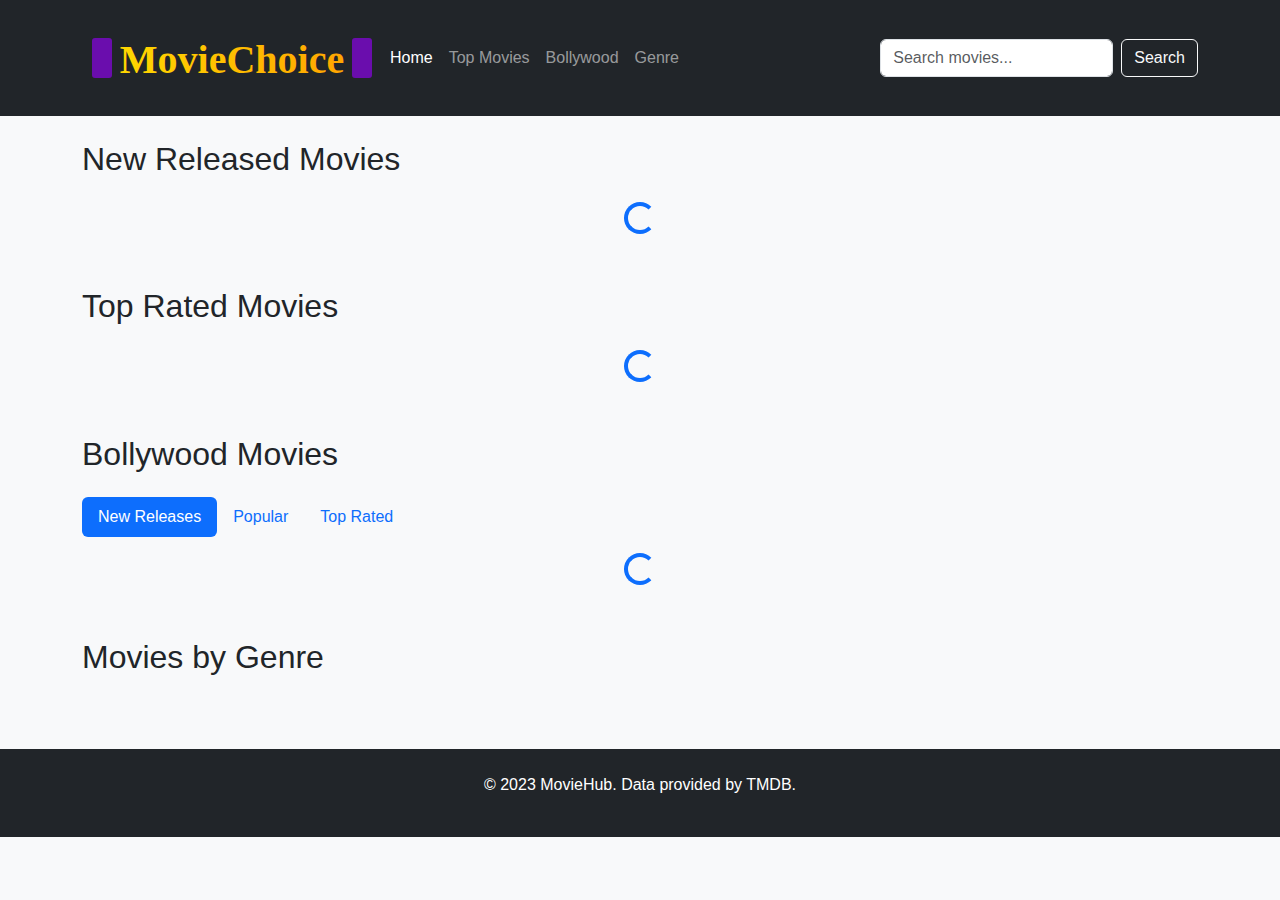
<file: index.html>
<!DOCTYPE html>
<html lang="en">
<head>
    <meta charset="UTF-8">
    <meta name="viewport" content="width=device-width, initial-scale=1.0">
    <title>MovieChoice - Your Film Guide</title>
    <link href="https://cdn.jsdelivr.net/npm/bootstrap@5.3.0/dist/css/bootstrap.min.css" rel="stylesheet">
    <link rel="stylesheet" href="css/style.css">
</head>
<body>
    <nav class="navbar navbar-expand-lg navbar-dark bg-dark">
        <div class="container">
            <svg width="300" height="100" viewBox="0 0 300 100">
  <defs>
    <linearGradient id="gold" x1="0%" y1="0%" x2="100%" y2="0%">
      <stop offset="0%" style="stop-color:#FFD700"/>
      <stop offset="100%" style="stop-color:#FFA500"/>
    </linearGradient>
  </defs>
  
  <!-- Film Strip Brackets -->
  <rect x="10" y="30" width="20" height="40" fill="#6A0DAD" rx="3"/>
  <rect x="270" y="30" width="20" height="40" fill="#6A0DAD" rx="3"/>
  
  <!-- Text -->
  <text x="150" y="65" font-family="Montserrat" font-weight="700" 
        font-size="40" fill="url(#gold)" text-anchor="middle">
    MovieChoice
  </text>
</svg>
            <div class="collapse navbar-collapse">
                <ul class="navbar-nav me-auto">
                    <li class="nav-item"><a class="nav-link active" href="#">Home</a></li>
                    <li class="nav-item"><a class="nav-link" href="#top-movies">Top Movies</a></li>
                    <li class="nav-item"><a class="nav-link" href="#bollywood-movies">Bollywood</a></li>
                    <li class="nav-item"><a class="nav-link" href="#movies-by-genre">Genre</a></li>
                </ul>
                <form id="search-form" class="d-flex">
                    <input id="search-input" class="form-control me-2" type="search" placeholder="Search movies...">
                    <button class="btn btn-outline-light" type="submit">Search</button>
                </form>
            </div>
        </div>
    </nav>

    <main class="container my-4">
        <section id="featured">
            <h2 class="mb-4">New Released Movies</h2>
            <div class="row" id="featured-movies">
                <!-- Movies load here -->
                <div class="col-12 text-center">
                    <div class="spinner-border text-primary" role="status">
                        <span class="visually-hidden">Loading...</span>
                    </div>
                </div>
            </div>
        </section>

        <section id="top-movies" class="mt-5">
            <h2 class="mb-4">Top Rated Movies</h2>
            <div class="row" id="top-rated-movies">
                <!-- Movies load here -->
                <div class="col-12 text-center">
                    <div class="spinner-border text-primary" role="status">
                        <span class="visually-hidden">Loading...</span>
                    </div>
                </div>
            </div>
        </section>

        <section id="bollywood-movies" class="mt-5">
            <h2 class="mb-4">Bollywood Movies</h2>
            <div class="row mb-3">
                <div class="col-12">
                    <ul class="nav nav-pills" id="bollywood-tabs">
                        <li class="nav-item">
                            <button class="nav-link active" id="bollywood-new-tab" data-type="new">New Releases</button>
                        </li>
                        <li class="nav-item">
                            <button class="nav-link" id="bollywood-popular-tab" data-type="popular">Popular</button>
                        </li>
                        <li class="nav-item">
                            <button class="nav-link" id="bollywood-top-tab" data-type="top">Top Rated</button>
                        </li>
                    </ul>
                </div>
            </div>
            <div class="row" id="bollywood-movies-container">
                <!-- Bollywood movies load here -->
                <div class="col-12 text-center">
                    <div class="spinner-border text-primary" role="status">
                        <span class="visually-hidden">Loading...</span>
                    </div>
                </div>
            </div>
        </section>

        <section id="movies-by-genre" class="mt-5">
            <h2 class="mb-4">Movies by Genre</h2>
            <div id="genre-tabs" class="mb-4">
                <!-- Genre tabs will be loaded here -->
            </div>
            <div id="genre-movies-container" class="row">
                <!-- Movies will be loaded here -->
            </div>
        </section>
    </main>

    <footer class="bg-dark text-white py-4 mt-5">
        <div class="container text-center">
            <p>&copy; 2023 MovieHub. Data provided by TMDB.</p>
        </div>
    </footer>

    <script src="js/main.js" type="module"></script>
    <script src="https://cdn.jsdelivr.net/npm/bootstrap@5.3.0/dist/js/bootstrap.bundle.min.js"></script>
</body>
</html>
</file>
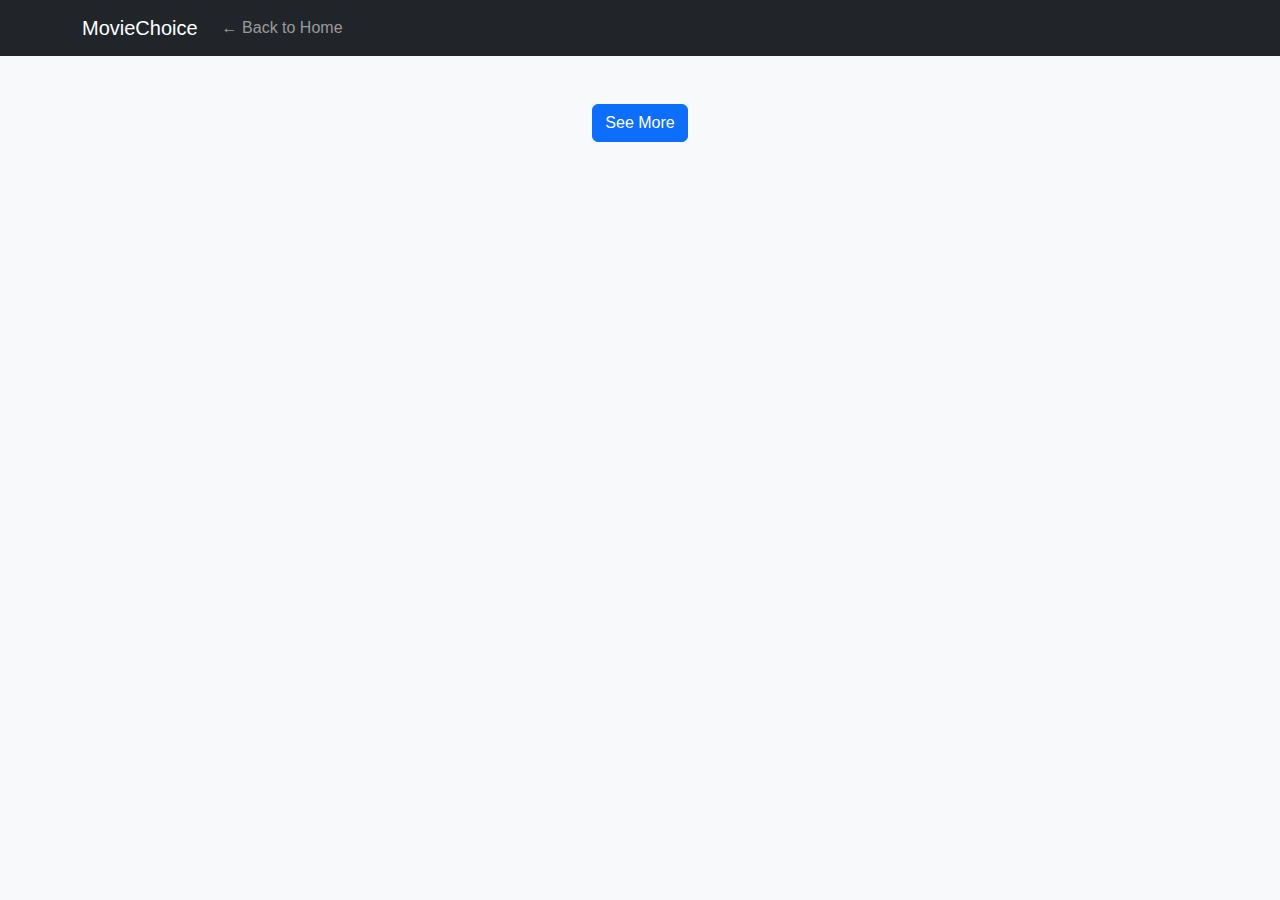
<file: category.html>
<!DOCTYPE html>
<html lang="en">
<head>
    <meta charset="UTF-8">
    <meta name="viewport" content="width=device-width, initial-scale=1.0">
    <title>MovieChoice - Category</title>
    <link href="https://cdn.jsdelivr.net/npm/bootstrap@5.3.0/dist/css/bootstrap.min.css" rel="stylesheet">
    <link rel="stylesheet" href="css/style.css">
</head>
<body>
    <nav class="navbar navbar-expand-lg navbar-dark bg-dark">
        <div class="container">
            <a class="navbar-brand" href="index.html">MovieChoice</a>
            <div class="collapse navbar-collapse">
                <ul class="navbar-nav me-auto">
                    <li class="nav-item">
                        <a class="nav-link" href="index.html">← Back to Home</a>
                    </li>
                </ul>
            </div>
        </div>
    </nav>

    <main class="container my-4">
        <h2 id="category-title" class="mb-4"></h2>
        <div class="row" id="movies-container"></div>
        <div class="row mt-4">
            <div class="col-12 text-center">
                <button id="see-more-btn" class="btn btn-primary">See More</button>
            </div>
        </div>
    </main>

    <script src="js/category.js"></script>
</body>
</html>
</file>
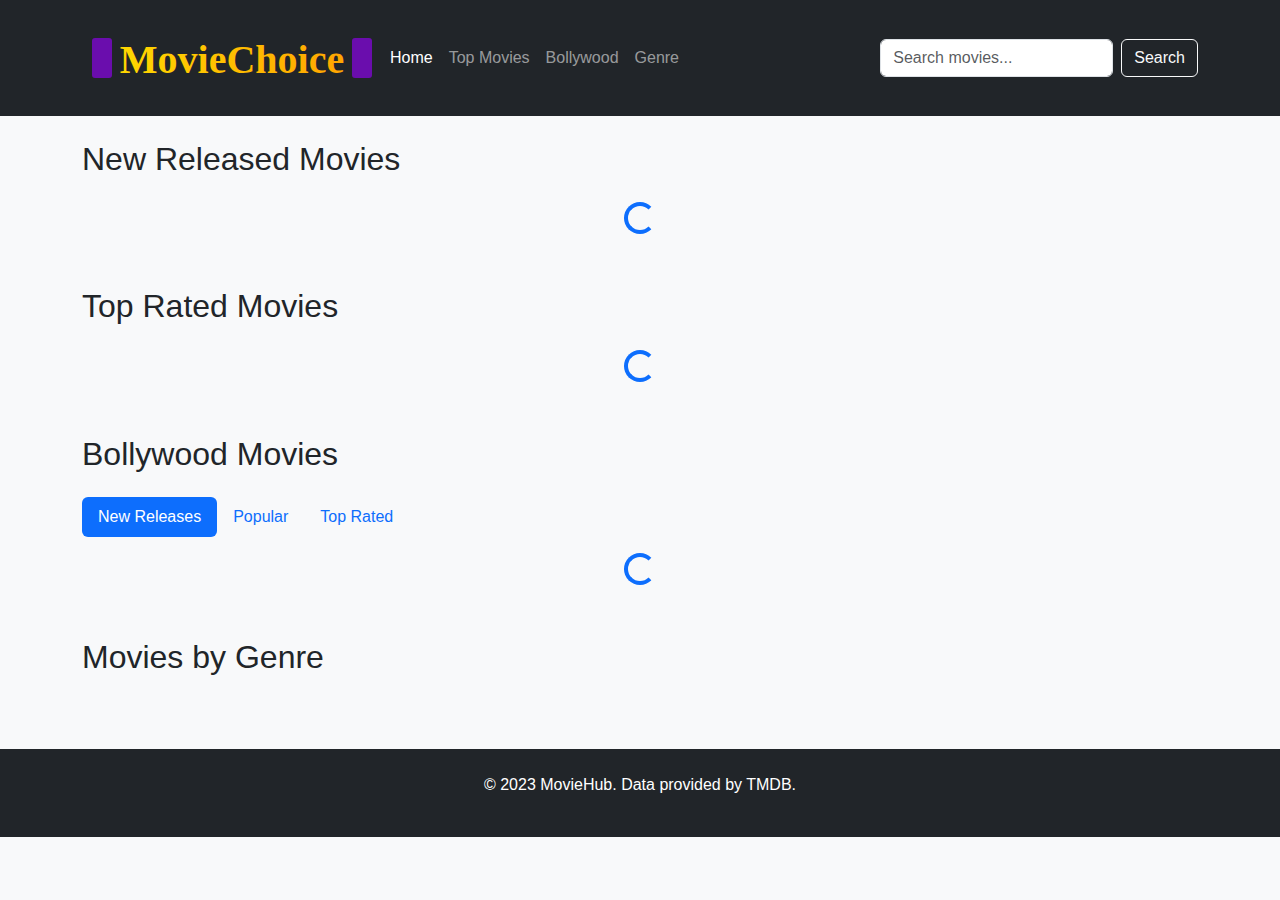
<file: movie.html>
<!DOCTYPE html>
<html lang="en">
<head>
    <!-- Similar head as index.html -->
    <title>Movie Details - MovieHub</title>
</head>
<body>
    <!-- Similar navbar as index.html -->
    
    <main class="container my-4">
        <div class="row" id="movie-details">
            <!-- Movie details will be loaded here -->
        </div>
    </main>

    <script src="js/movie.js"></script>
</body>
</html>
</file>
<file: css/style.css>
body {
    font-family: 'Segoe UI', Tahoma, Geneva, Verdana, sans-serif;
    background-color: #f8f9fa;
}

.movie-card {
    transition: transform 0.3s ease, box-shadow 0.3s ease;
    margin-bottom: 20px;
    height: 100%;
}

.movie-card:hover {
    transform: translateY(-5px);
    box-shadow: 0 10px 20px rgba(0,0,0,0.1);
}

.movie-poster {
    height: 400px;
    object-fit: cover;
    border-bottom: 1px solid rgba(0,0,0,0.1);
    cursor: pointer;
}

.rating-badge {
    position: absolute;
    top: 10px;
    right: 10px;
    background-color: rgba(0, 0, 0, 0.7);
}

.error-message {
    background-color: #f8d7da;
    color: #721c24;
    padding: 15px;
    border-radius: 5px;
    margin-bottom: 20px;
}

/* Genre tabs styling */
.genre-tabs {
    display: flex;
    overflow-x: auto;
    padding-bottom: 10px;
    margin-bottom: 20px;
}

.genre-tab {
    padding: 8px 16px;
    margin-right: 8px;
    background-color: #f0f0f0;
    border-radius: 20px;
    cursor: pointer;
    white-space: nowrap;
    transition: all 0.3s ease;
}

.genre-tab:hover, .genre-tab.active {
    background-color: #007bff;
    color: white;
}

.see-more-btn {
    display: block;
    width: 200px;
    margin: 20px auto;
    text-align: center;
}

.movie-poster {
    height: 400px;
    object-fit: cover;
    background-color: #f0f0f0; /* Fallback background */
}

/* Loading state */
.movie-poster[src*="placeholder"] {
    background-color: #e9ecef;
    display: flex;
    align-items: center;
    justify-content: center;
    color: #6c757d;
    font-size: 0.9rem;
}

/* Add to your style.css */
.movie-poster {
    min-height: 400px;
    background-color: #f5f5f5;
    object-fit: cover;
}

.movie-poster[src*="no-poster"] {
    object-fit: contain;
    padding: 20px;
    background-color: #e9ecef;
}

/* Add to your style.css */
#see-more-new-releases {
    padding: 10px 30px;
    font-weight: 600;
    margin-bottom: 30px;
}

#see-more-new-releases:hover {
    transform: translateY(-2px);
    box-shadow: 0 4px 8px rgba(0,0,0,0.1);
}
#see-more-top-rated {
    padding: 10px 30px;
    font-weight: 600;
    margin-bottom: 30px;
}

#see-more-top-rated:hover {
    transform: translateY(-2px);
    box-shadow: 0 4px 8px rgba(0,0,0,0.1);
}
</file>
